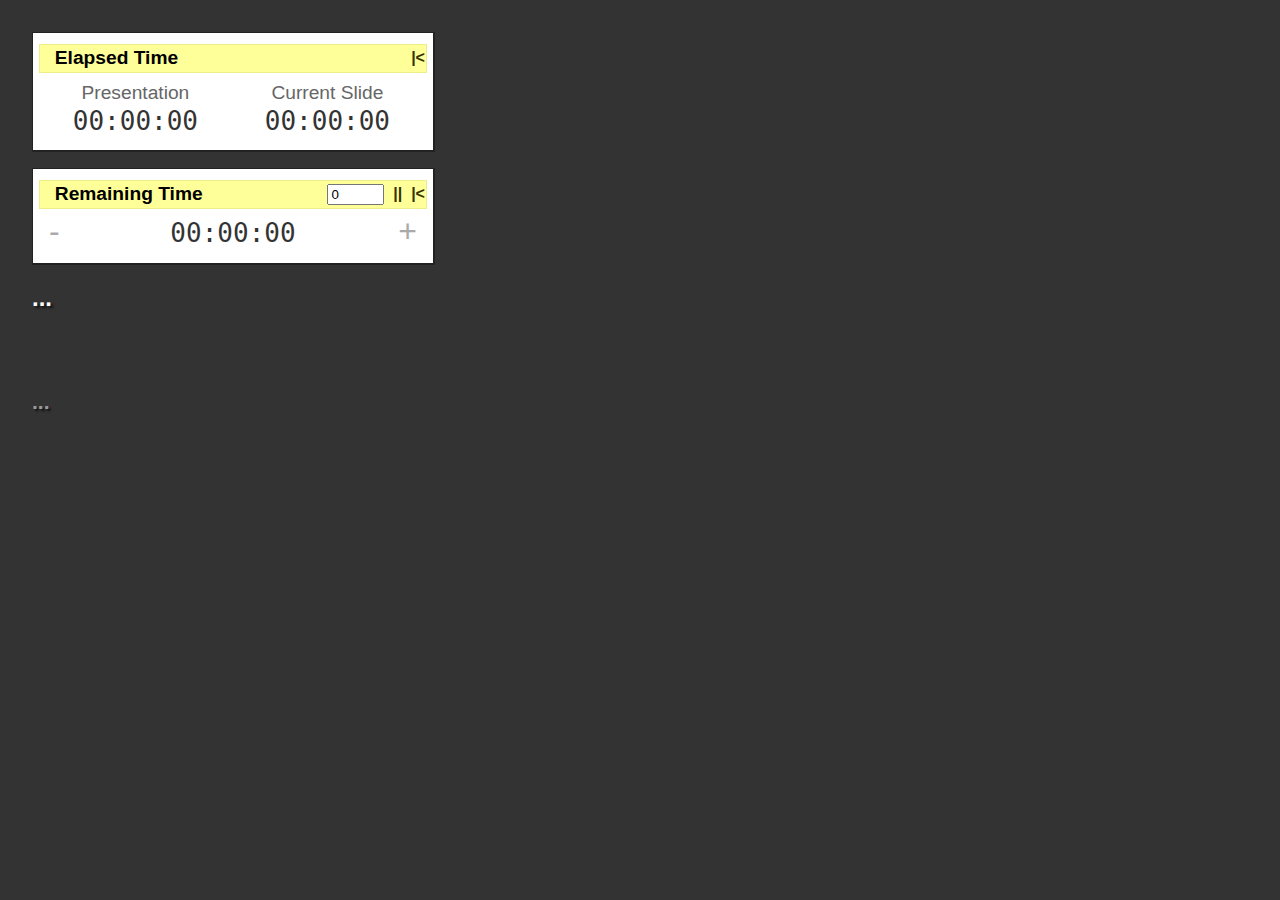
<file: ui/s5-notes.html>
<!DOCTYPE html PUBLIC "-//W3C//DTD XHTML 1.0 Strict//EN"
    "http://www.w3.org/TR/xhtml1/DTD/xhtml1-strict.dtd">
<!--  Do not edit this document! The system will likely break if you do. -->
<html xmlns="http://www.w3.org/1999/xhtml">
<head>
<title>Notes</title>
<style type="text/css" media="all">
body {
   margin: 0;
   padding: 1.0em;
   background: #333;
   color: #FFF;
   font: 2em/1.4em 'Lucida Grande', Verdana, sans-serif;
}
div.timers {
   background: #FFF;
   color: #333;
   border: 0.08em solid #222;
   border-top-width: 1px;
   border-left-width: 1px;
   float: left;
   padding: 0.2em;
   margin: 0 0 0.5em;
   position: relative;
}
div.timers h1 {
   text-align: left;
   font-size: 0.6em;
   line-height: 1.4em;
   background-color: #FF9;
   padding: 0 0.75em;
   margin: 0.25em 0 0;
   border: 1px solid #EE8;
}
div.timers div.controls {
   position: absolute;
   right: 0.25em;
   top: 0.1em;
   line-height: 1em;
}
div.timers h1 a {
   text-decoration: none;
   color: #000;
}
div.timers div.controls a {
   font-size: 0.5em;
   padding: 0;
   color: #330;
}
div.timers a.control {
   position: absolute;
   text-decoration: none;
   padding: 0 0.25em;
   color: #AAA;
   outline: 0;
}
a.headctrl {
   outline: none;
   text-decoration: none;
   font-weight: bold;
}
#minus {left: 0.25em;}
#plus {right: 0.25em;}
.overtime {
   background: yellow;
   color: red;
   border: 3px solid;
   padding: 0.1em 0.25em;
   font-weight: bold;
}
div.timers h2 {
   font-size: 0.6em;
   line-height: 1.0em;
   font-weight: normal;
   margin: 0 0 -0.25em;
   padding-top: 0.5em;
   color: #666;
}
div.timers p {margin: 0; padding: 0 0.5em;}
div.timers form {margin: 0;}
div.timers span.clock {font-family: monospace;}
div.timers ul {margin: 0; padding: 0; list-style: none;}
div.timers li {float: left; width: 5em; margin: 0; padding: 0 0.5em; text-align: center;}
div#elapsed {width: 12.1em;}
div#remaining {clear: left; width: 12.1em;}
div#remaining p {text-align: center;}
#slide, #next, #notes, #nextnotes {
   font-size: 0.75em;
   line-height: 1.4em;
   clear: left;
/* max-width: 30.0em; */
   text-shadow: 0.1em 0.1em 0.1em #111;
}
#next {margin-top: 2.5em;}
#next, #nextnotes {color: #999; font-size: 0.66em;}
em.disclaimer {color: #666;}
div.collapsed h1 {display: block; font-size: 0.33em;}
div.collapsed h1 a {display: inline;}
div.collapsed * {display: none;}
</style>
<script type="text/javascript">
// <![CDATA[
   document.onkeyup = opener.keys;
   document.onkeypress = opener.trap;
   document.onclick = opener.clicker;
// ]]>
</script>
</head>

<body onload="opener.s5NotesWindowLoaded=true;" onunload="opener.s5NotesWindowLoaded=false;">


<div class="timers" id="elapsed">
<h1>
<a href="#" onclick="opener.minimizeTimer('elapsed'); return false;">Elapsed Time</a>
</h1>
<ul>
<li>
<h2>Presentation</h2>
<span class="clock" id="elapsed-presentation">00:00:00</span>
</li>
<li>
<h2>Current Slide</h2>
<span class="clock" id="elapsed-slide">00:00:00</span>
</li>
</ul>
<div class="controls">
<a href="#reset-elapsed" class="headctrl" onclick="opener.resetElapsedTime(); return false;" title="Reset Elapsed Time">|&lt;</a>
</div>
</div>

<div class="timers" id="remaining">
<h1>
<a href="#" onclick="opener.minimizeTimer('remaining'); return false;">Remaining Time</a>
</h1>
<p>
<a href="#subtract-remaining" class="control" id="minus" onclick="opener.alterRemainingTime('-5'); return false;" title="Subtract 5 Minutes">-</a>
<span class="clock" id="timeLeft">00:00:00</span>
<a href="#add-remaining" class="control" id="plus" onclick="opener.alterRemainingTime('5'); return false;" title="Add 5 Minutes">+</a>
</p>
<div class="controls">
<form action="#" onsubmit="opener.resetRemainingTime(); return false;">
<input type="text" class="text" id="startFrom" value="0" size="4" maxlength="4" />
<a href="#toggle-remaining" class="headctrl" onclick="opener.toggleRemainingTime(); return false;" title="Pause/Run Remaining Time">||</a>
<a href="#reset-remaining" class="headctrl" onclick="opener.resetRemainingTime(); return false;" title="Reset Remaining Time">|&lt;</a>
</form>
</div>
</div>

<h2 id="slide">...</h2>
<div id="notes"></div>

<h2 id="next">...</h2>
<div id="nextnotes"></div>

</body>
</html>
</file>
